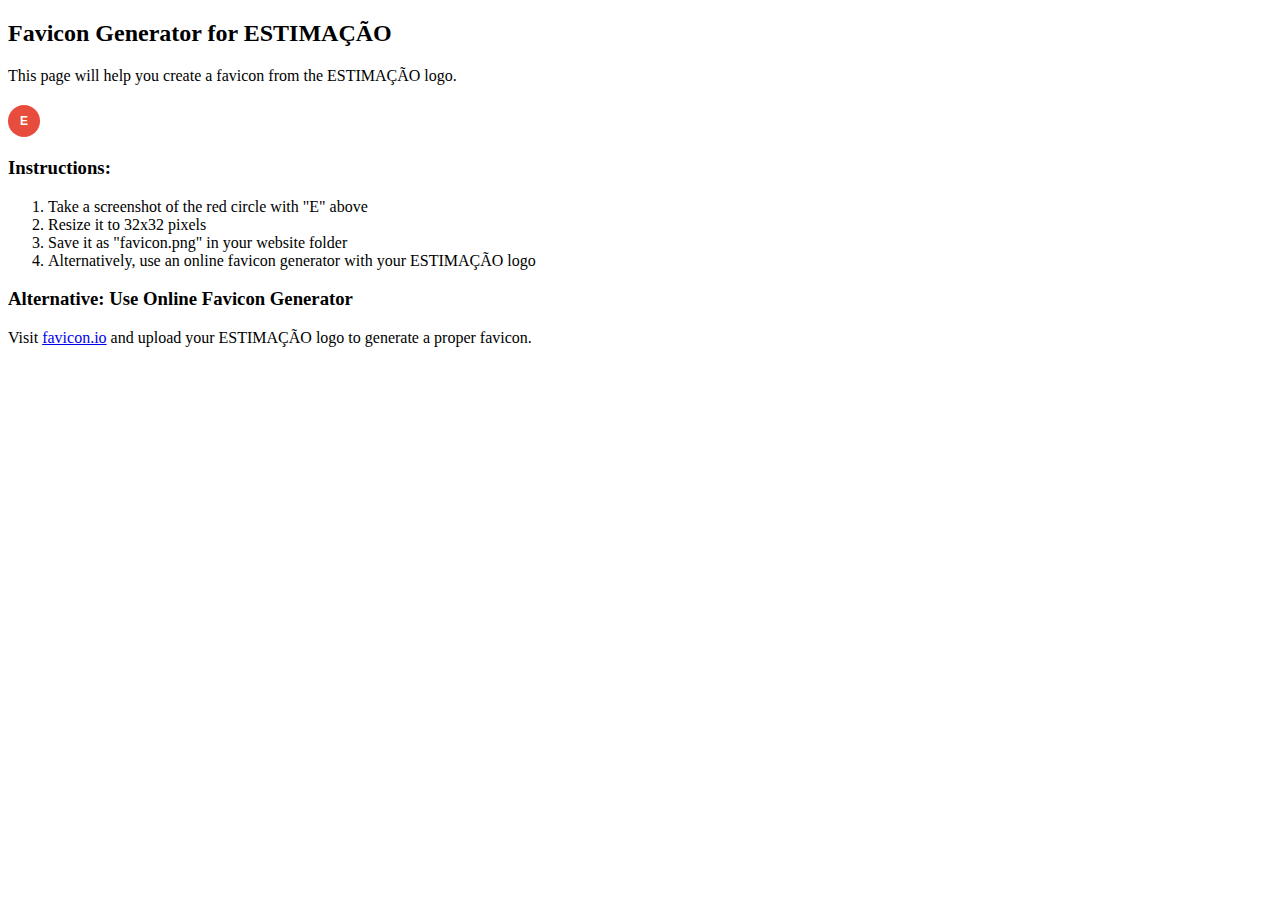
<file: favicon-generator.html>
<!DOCTYPE html>
<html>
<head>
    <title>Favicon Generator</title>
</head>
<body>
    <h2>Favicon Generator for ESTIMAÇÃO</h2>
    <p>This page will help you create a favicon from the ESTIMAÇÃO logo.</p>
    
    <div style="width: 32px; height: 32px; background: #e74c3c; border-radius: 50%; display: flex; align-items: center; justify-content: center; margin: 20px 0;">
        <div style="color: white; font-family: Arial; font-size: 12px; font-weight: bold;">E</div>
    </div>
    
    <h3>Instructions:</h3>
    <ol>
        <li>Take a screenshot of the red circle with "E" above</li>
        <li>Resize it to 32x32 pixels</li>
        <li>Save it as "favicon.png" in your website folder</li>
        <li>Alternatively, use an online favicon generator with your ESTIMAÇÃO logo</li>
    </ol>
    
    <h3>Alternative: Use Online Favicon Generator</h3>
    <p>Visit <a href="https://favicon.io/favicon-generator/" target="_blank">favicon.io</a> and upload your ESTIMAÇÃO logo to generate a proper favicon.</p>
</body>
</html>
</file>
